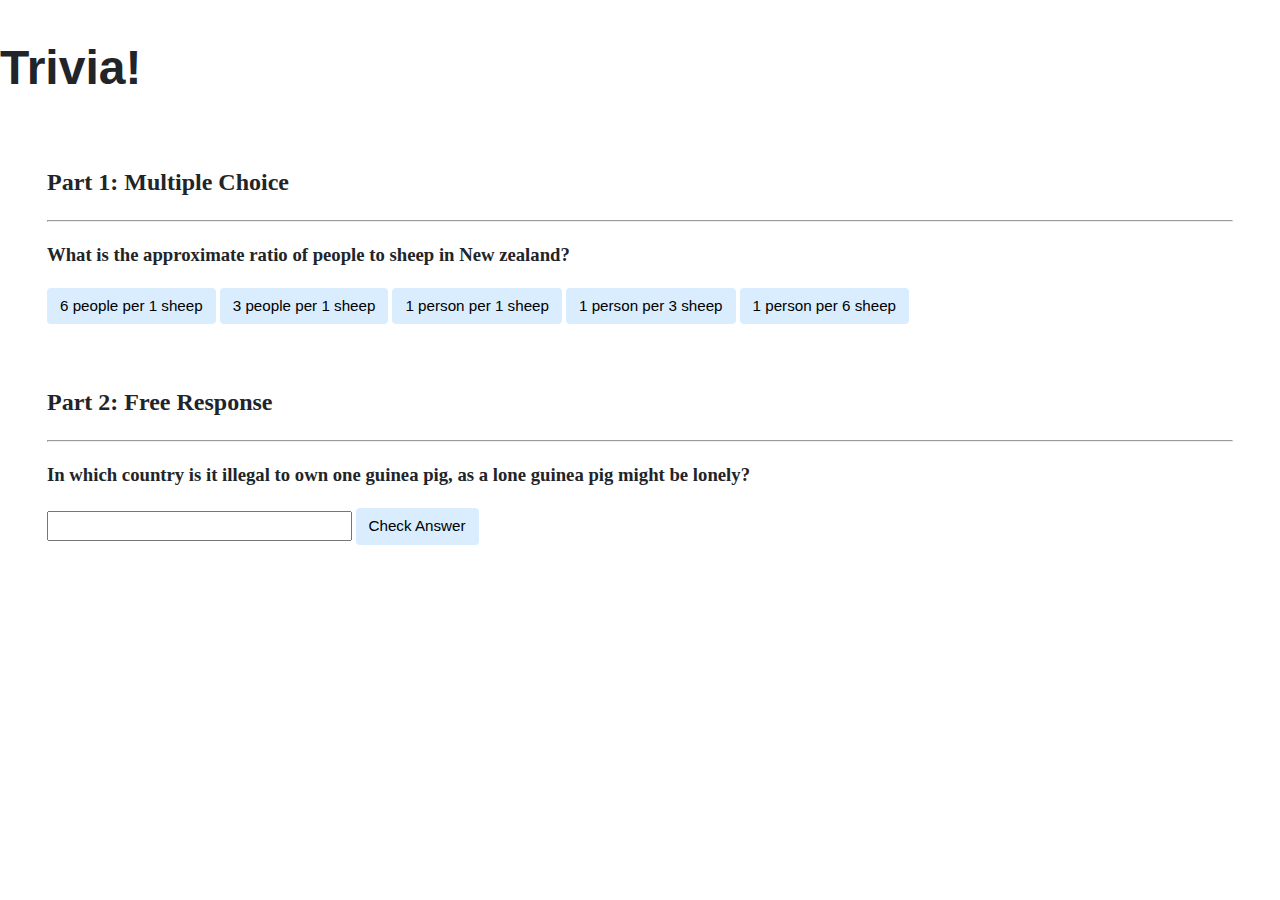
<file: trivia/index.html>
<!DOCTYPE html>
<html lang="en">

<head>
    <meta charset="UTF-8">
    <meta http-equiv="X-UA-Compatible" content="IE=edge">
    <meta name="viewport" content="width=device-width, initial-scale=1.0">
    <title>Document</title>
    <link href="styles.css" rel="stylesheet">
</head>

<body>
    <div class="jumbotron">
        <h1>Trivia!</h1>
    </div>

    <div class="container">

        <div class="section">
            <h2>Part 1: Multiple Choice </h2>
            <hr>

            <!-- TODO: Add multiple choice question here -->
            <h3>What is the approximate ratio of people to sheep in New zealand?</h3>
            <button class="incorrect">6 people per 1 sheep</button>
            <button class="incorrect">3 people per 1 sheep</button>
            <button class="incorrect">1 person per 1 sheep</button>
            <button class="incorrect">1 person per 3 sheep</button>
            <button class="correct">1 person per 6 sheep</button>

            <p id="feedback1"></p>
        </div>

        <div class="section">
            <h2>Part 2: Free Response</h2>
            <hr>

            <!-- TODO: Add free response question here -->
            <h3>In which country is it illegal to own one guinea pig, as a lone guinea pig might be lonely?</h3>
            <input type="text"></input>
            <button id="check">Check Answer</button>

            <p id="feedback2"></p>

        </div>
    </div>
    <script>
        // TODO: Add code to check answers to questions
        //run the script once the DOM is loaded
        window.addEventListener("load", function () {

            //when correct answer is clicked change button colour to green
            let correct = document.querySelector('.correct');
            correct.addEventListener('click', function () {
                correct.style.backgroundColor = 'green';
                document.querySelector('#feedback1').innerHTML = 'Correct!';
            });

            //When any incorrect answer is clicked, change color to red.
            let incorrects = document.querySelectorAll('.incorrect');
            for (let i = 0; i < incorrects.length; i++) {
                incorrects[i].addEventListener('click', function () {
                    incorrects[i].style.backgroundColor = 'red';
                    document.querySelector('#feedback1').innerHTML = 'Incorrect';
                });
            }

            //check free response submission
            document.querySelector('#check').addEventListener('click', function () {
                let input = document.querySelector('input');
                if (input.value === 'Switzerland') {
                    input.style.backgroundColor = 'green';
                    document.querySelector('#feedback2').innerHTML = 'Correct!';
                } else {
                    input.style.backgroundColor = 'red';
                    document.querySelector('#feedback2').innerHTML = 'Incorrect';
                }
            });
        });
    </script>
</body>
</html>
</file>
<file: trivia/styles.css>
body {
    background-color: #fff;
    color: #212529;
    font-size: 1rem;
    font-weight: 400;
    line-height: 1.5;
    margin: 0;
    text-align: left;
}

.container {
    margin-left: auto;
    margin-right: auto;
    padding-left: 15px;
    padding-right: 15px;
}

.header {
    background-color: #477bff;
    color: #fff;
    margin-bottom: 2rem;
    padding: 2rem 1rem;
    text-align: center;
}

.section {
    padding: 0.5rem 2rem 1rem 2rem;
}

.section:hover {
    background-color: #f5f5f5;
    transition: color 2s ease-in-out, background-color 0.15s ease-in-out;
}

h1 {
    font-family: 'Montserrat', sans-serif;
    font-size: 48px;
}

button, input[type="submit"] {
    background-color: #d9edff;
    border: 1px solid transparent;
    border-radius: 0.25rem;
    font-size: 0.95rem;
    font-weight: 400;
    line-height: 1.5;
    padding: 0.375rem 0.75rem;
    text-align: center;
    transition: color 0.15s ease-in-out, background-color 0.15s ease-in-out, border-color 0.15s ease-in-out, box-shadow 0.15s ease-in-out;
    vertical-align: middle;
}


input[type="text"] {
    line-height: 1.8;
    width: 25%;
}

input[type="text"]:hover {
    background-color: #f5f5f5;
    transition: color 2s ease-in-out, background-color 0.15s ease-in-out;
}
</file>
